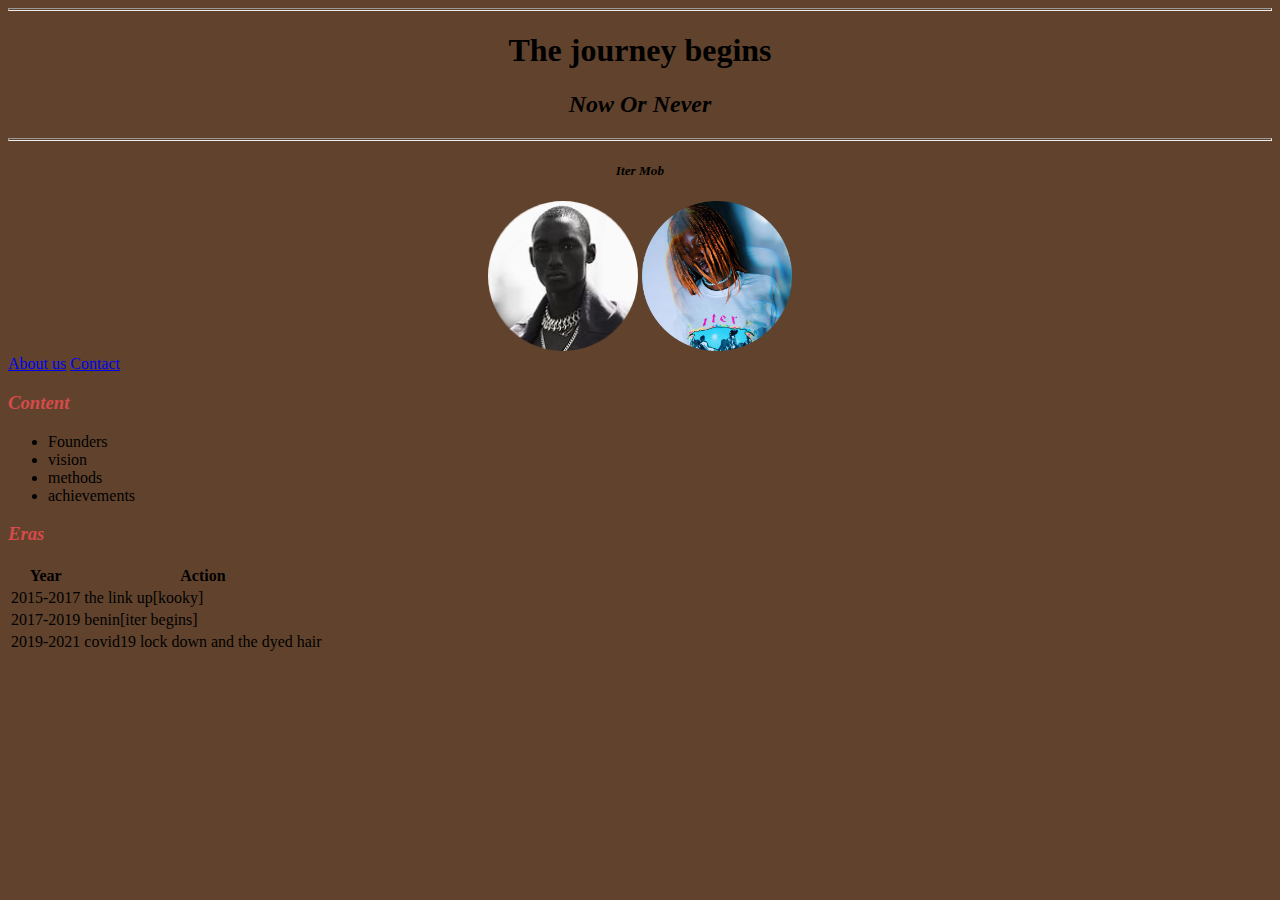
<file: index.html>
<!DOCTYPE html>
<html lang="en">
  <head>
    <meta charset="UTF-8" />
    <meta http-equiv="X-UA-Compatible" content="IE=edge" />
    <meta name="viewport" content="width=device-width, initial-scale=1.0" />
    <title>Iter mob</title>
    <link rel="stylesheet" href="css/styles.css">
  </head>
  <body>
    <center>
    <hr size="3">
    <h1>The journey begins</h1>
    <h2>Now Or Never</h2>
    <hr size="3">
    <h5><em>Iter Mob</em></h5>
    <img src="moshe-modified.png" alt="moshe-img">
    <img src="iter-title_535x-modified.png" alt="cute girl-img">
  </center>
<a href="about us.html">About us</a>
<a href="contact.html">Contact</a>
     <h3><em>Content</em></h3>
     <ul>
      <li>Founders</li>
      <li>vision</li>
      <li>methods</li>
      <li>achievements</li>
     </ul>
     <h3><em>Eras</em></h3>
     <table>
      <thead>
        <tr>
          <th>Year</th>
          <th>Action</th>
        </tr>
      </thead>
      <tr>
        <td>2015-2017</td>
        <td>the link up[kooky]</td>
      </tr>
      <tr>
        <td>2017-2019</td>
        <td>benin[iter begins]</td>
      </tr>
      <tr>
        <td>2019-2021</td>
        <td>covid19 lock down and the dyed hair</td>
      </tr>
     </table>
  </body>
</html>
</file>
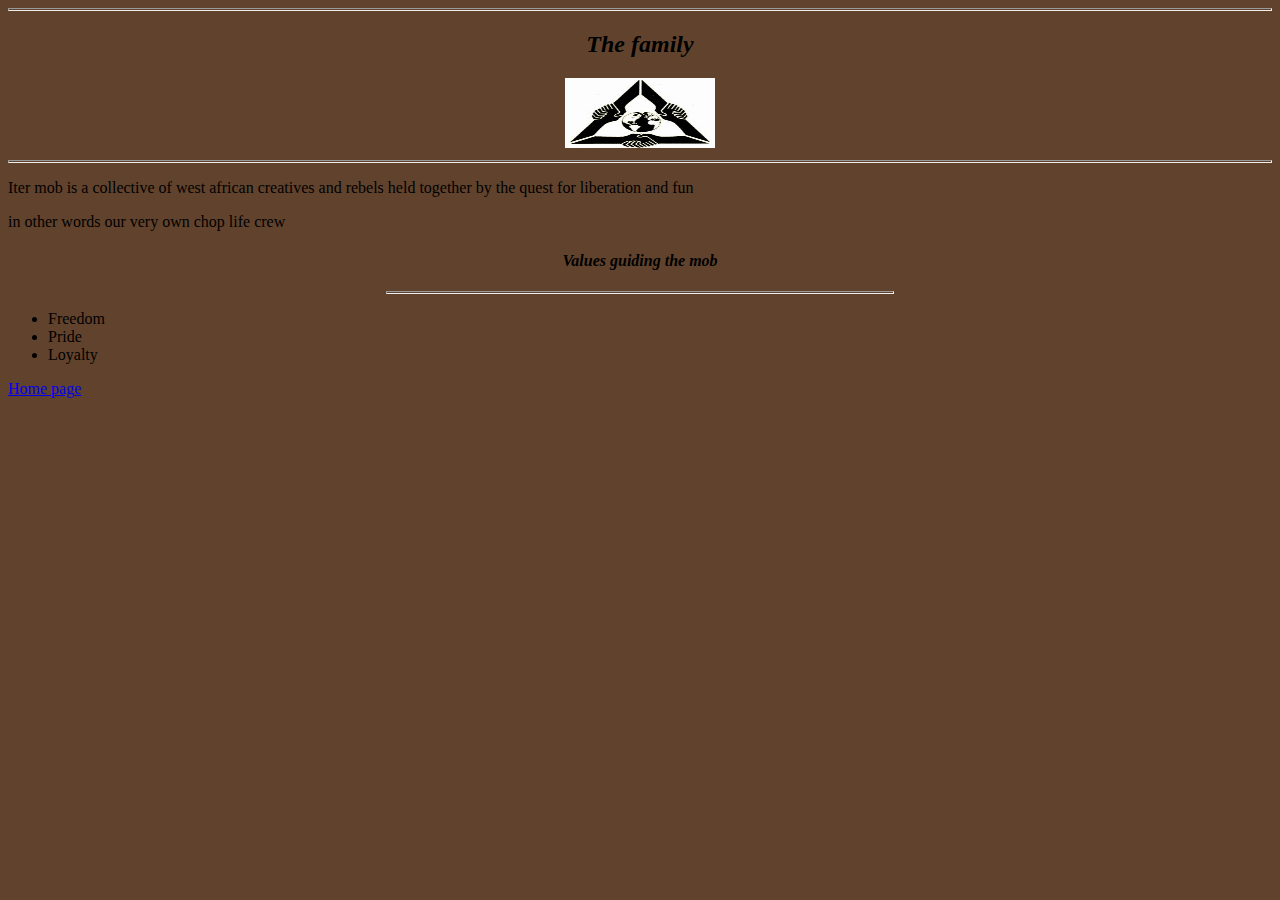
<file: about us.html>
<!DOCTYPE html>
<html lang="en">
<head>
    <meta charset="UTF-8">
    <meta http-equiv="X-UA-Compatible" content="IE=edge">
    <meta name="viewport" content="width=device-width, initial-scale=1.0">
    <title>about us</title>
    <link rel="stylesheet" href="css/styles.css">
</head>
<body>
  <center>
  <hr size="3">
  <h2>The family</h2>
  <img class="unity" src="th (1).jpg" alt="unity-img">
  <hr size="3">
  
</center>
<p>Iter mob is a collective of west african creatives and rebels held together by the quest for liberation and fun </p>
<p>in other words our very own chop life crew</p>
<center>
<h4>Values guiding the mob</h4>
<hr size="3" class="subheading">
</center>
<ul>
  <li>Freedom</li>
  <li>Pride</li>
  <li>Loyalty</li>
</ul>
<a href="index.html">Home page</a>
</body>
</html>
</file>
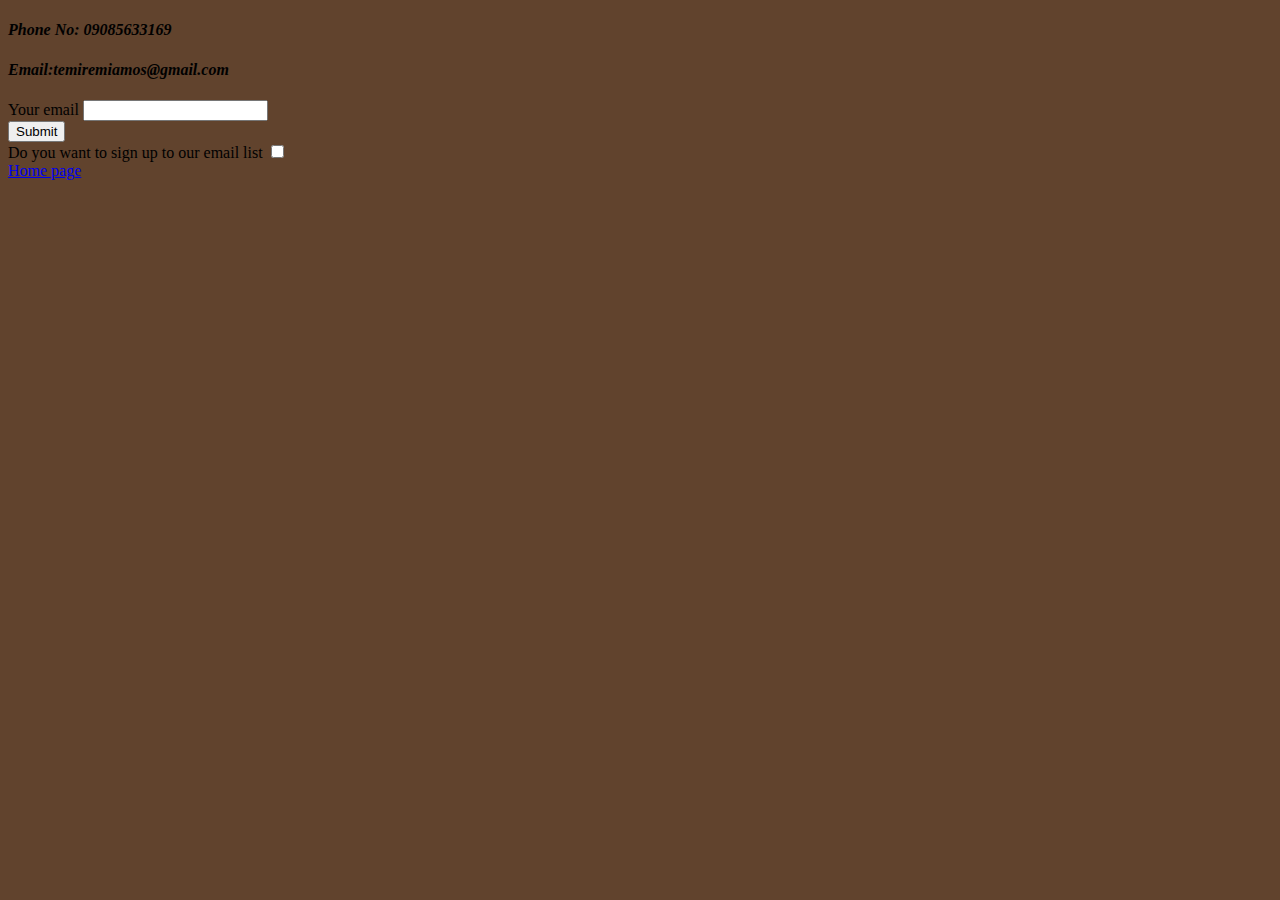
<file: contact.html>
<!DOCTYPE html>
<html lang="en">
  <head>
    <meta charset="UTF-8" />
    <meta http-equiv="X-UA-Compatible" content="IE=edge" />
    <meta name="viewport" content="width=device-width, initial-scale=1.0" />
    <title>contacts</title>
    <link rel="stylesheet" href="css/styles.css">
  </head>
  <body>
    <h4>Phone No: 09085633169</h4>
    <h4>Email:temiremiamos@gmail.com</h4>
    <form action=""></form>
    <label>Your email</label>
    <input type="email"><br>
    <input type="submit" /><br />
    <label>Do you want to sign up to our email list</label>
    <input type="checkbox" />
    <br>
    <a href="index.html">Home page</a>
  </body>
</html>
</file>
<file: css/styles.css>
/***********TAG SELECTORS********/

body{background-color: rgb(97, 67, 45);}
h1{color: rgb(0, 0, 0);}
h2{font-style: italic;}
h3{color: rgb(214, 75, 75);}
img{height: 150px;width: 150px;}
h4{font-style: italic;}

 /***********CLASS SELECTORS******/

.unity{height: 70px;}
.subheading{width: 40%;border-spacing: 0cm;}
</file>
